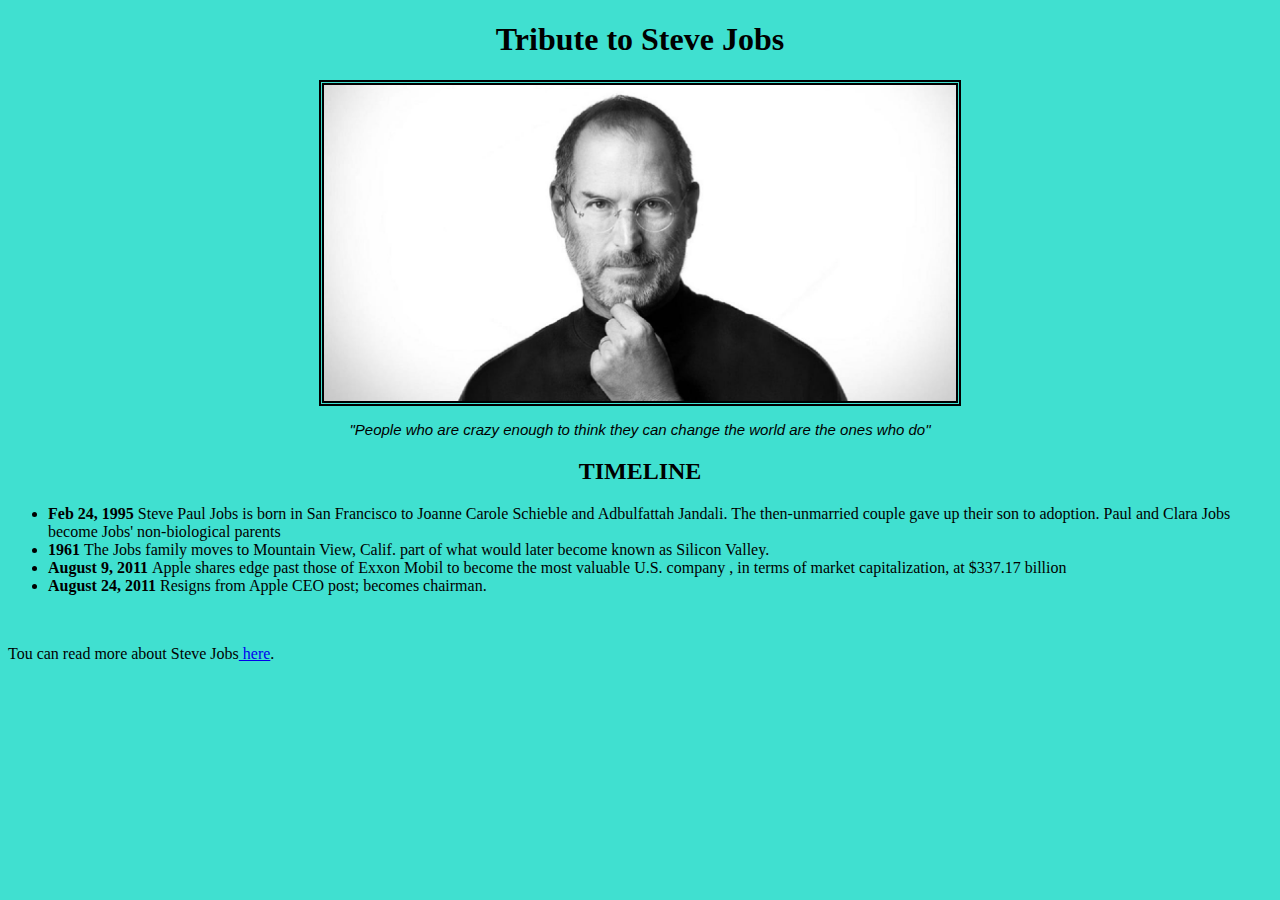
<file: Parte1/index.html>
<!DOCTYPE html>
<html lang="en">
<head>
    <link rel="stylesheet" href="css/style.css">
    <meta charset="UTF-8">
    <meta http-equiv="X-UA-Compatible" content="IE=edge">
    <meta name="viewport" content="width=device-width, initial-scale=1.0">
    <title>Tribute to : </title>
    <h1 class= "Titulo"> Tribute to Steve Jobs </h1>
    <img src='img/Steve_Jobs.jpg' alt='Imagen de Steve Jobs'>
    <p class="Quote">"People who are crazy enough to think they can change the world are the ones who do"</p>
</head>
<body>
    <h2> TIMELINE </h2>
    <ul>
        <li><span style="font-weight: bold"> Feb 24, 1995 </span>Steve Paul Jobs is
             born in San Francisco to Joanne Carole Schieble and Adbulfattah Jandali.
              The then-unmarried couple gave up their son to adoption. Paul and 
              Clara Jobs become Jobs' non-biological parents</li>
        <li><span style="font-weight: bold"> 1961 </span>The Jobs family moves to 
            Mountain View, Calif. part of what would later become known as
             Silicon Valley.</li>
        <li><span style="font-weight: bold"> August 9, 2011 </span>Apple shares 
            edge past those of Exxon Mobil to become the most valuable U.S. company
            , in terms of market capitalization, at $337.17 billion</li>
        <li><span style="font-weight: bold"> August 24, 2011 </span>Resigns from 
            Apple CEO post; becomes chairman.</li>
    </ul>
    
</body>
<footer>
    <p>Tou can read more about Steve Jobs<a href='https://en.wikipedia.org/wiki/Steve_Jobs' target='_blank'> here</a>.</p>
</footer>
</html>
</file>
<file: Parte1/css/style.css>
h1 {
    display: flex;
    justify-content: center;
}

h2 {
    display: flex;
    justify-content: center;
}

img {
    width: 50%;
    display: block;
    margin-left: auto;
    margin-right: auto;
    border-style: double;
    border-width: 5px;
}

.Quote {
    display: flex;
    justify-content: center;
    font-size: 15px;
    font-family: -apple-system, BlinkMacSystemFont, 'Segoe UI', Roboto, Oxygen, Ubuntu, Cantarell, 'Open Sans', 'Helvetica Neue', sans-serif;
    font-style: italic;
}

footer {
    margin-top: 50px;
}

* {
    background-color: turquoise;
}
</file>
